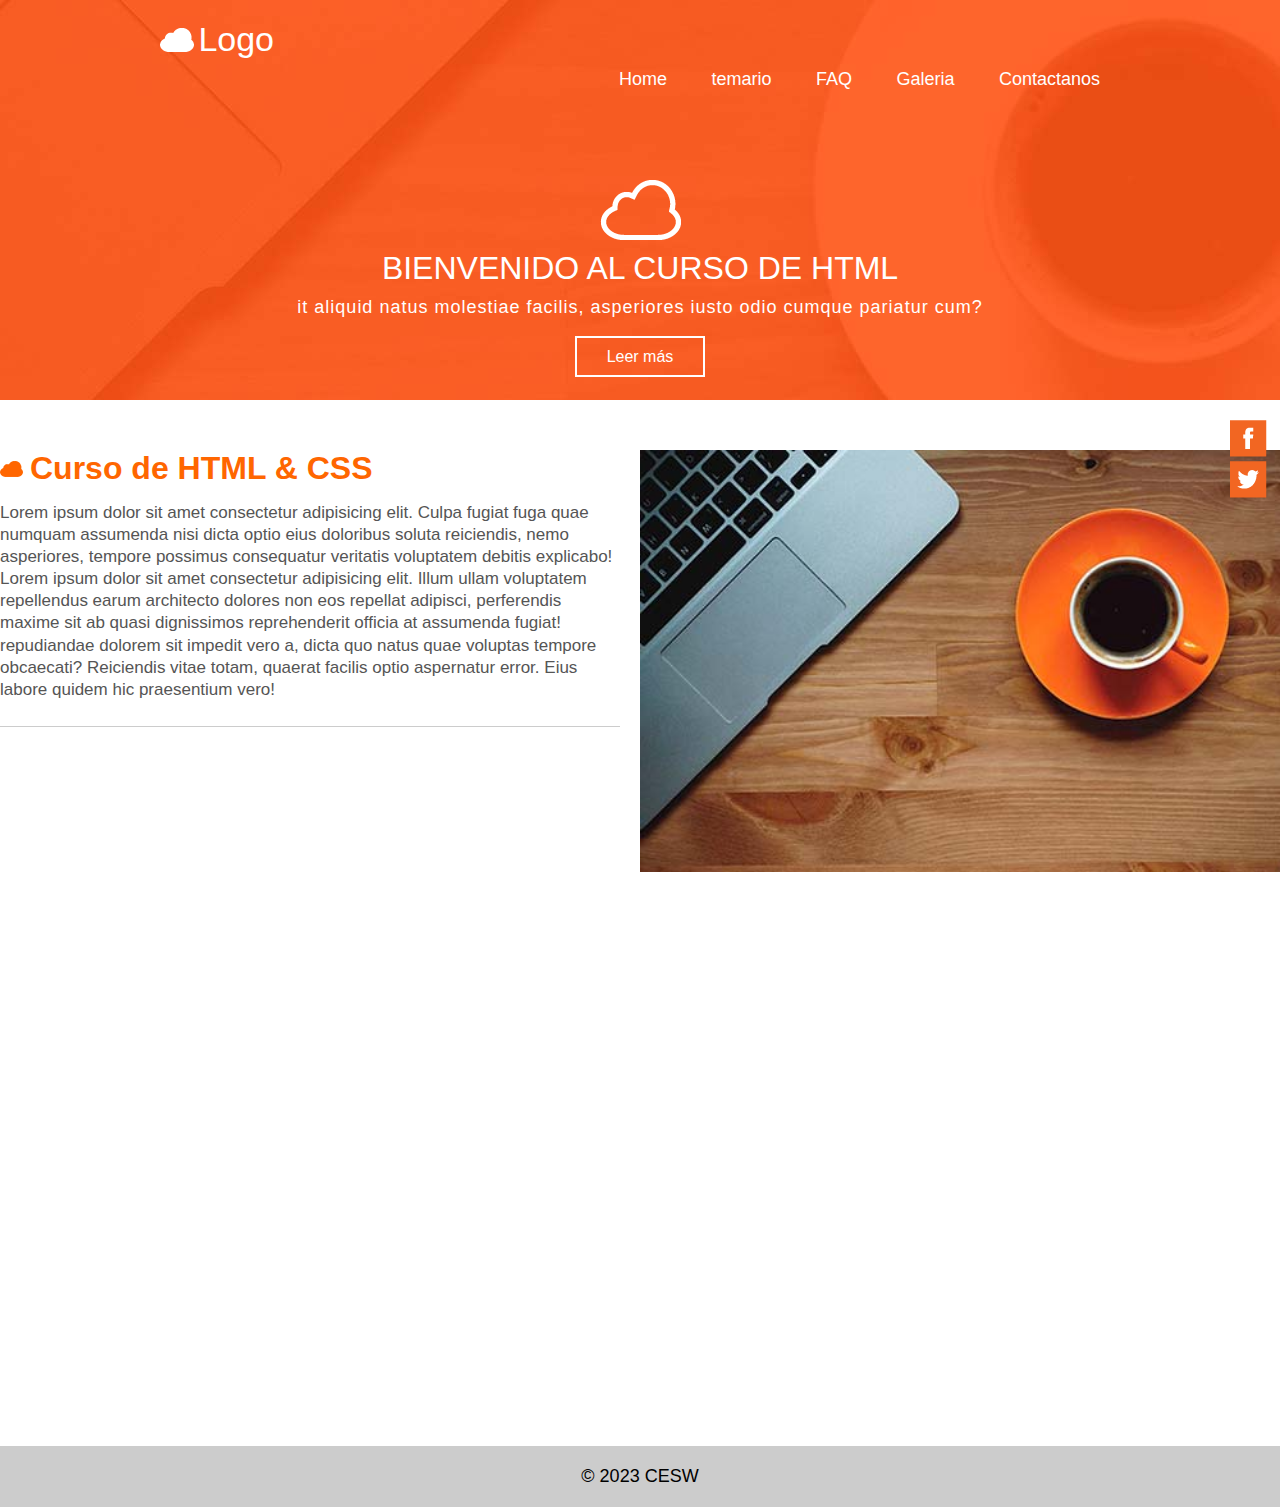
<file: Workshop/index.html>
<!DOCTYPE html>
<html lang="en">
<head>
    <meta charset="UTF-8">
    <meta http-equiv="X-UA-Compatible" content="IE=edge">
    <meta name="viewport" content="width=device-width, initial-scale=1.0">
    <link rel="stylesheet" href="css/css.css">
    <link rel="shortcut icon" href="img/favicon.ico" type="image/x-icon">
    <title>workshop</title>
</head>
<body>
    <div class="redes">
        <a href="#"><img src="img/facebook.png" alt="facebook"></a>
        <a href="#"><img src="img/twitter.png" alt="twitter"></a>
    </div>
    <!---->
        <div class="contenedor ">
            <div class="cabecera">

                <div class="logo">Logo </div>

                <div class="menu">
                    <ul>
                        <li><a href="index.html"id="activo">Home</a></li>
                        <li><a href="#">temario</a></li>
                        <li><a href="#">FAQ</a></li>
                        <li><a href="#">Galeria</a></li>
                        <li><a href="#">Contactanos</a></li>
                    </ul>
                    </div>

                <div class="mensaje">
                    <h2>Bienvenido al curso de HTML</h2>
                    <p>it aliquid natus molestiae facilis, asperiores iusto odio cumque pariatur cum?</p>
                    <a href="#principal">Leer más</a>
                </div>

            </div>
        </div>

        <div class="principal">
            <img src="img/laptop.jpg" alt="curso html & css">
            <h1>Curso de HTML & CSS</h1>
            <p>Lorem ipsum dolor sit amet consectetur adipisicing elit. Culpa fugiat fuga quae numquam assumenda nisi dicta optio eius doloribus soluta reiciendis, nemo asperiores, tempore possimus consequatur veritatis voluptatem debitis explicabo!
                Lorem ipsum dolor sit amet consectetur adipisicing elit. Illum ullam voluptatem repellendus earum architecto dolores non eos repellat adipisci, perferendis maxime sit ab quasi dignissimos reprehenderit officia at assumenda fugiat!
                repudiandae dolorem sit impedit vero a, dicta quo natus quae voluptas tempore obcaecati? Reiciendis vitae totam, quaerat facilis optio aspernatur error. Eius labore quidem hic praesentium vero!
            </p><hr>
            <iframe src="https://www.google.com/maps/embed?pb=!1m14!1m12!1m3!1d7833.180608106431!2d-74.7900952692791!3d10.994264846316218!2m3!1f0!2f0!3f0!3m2!1i1024!2i768!4f13.1!5e0!3m2!1ses-419!2sco!4v1686837574401!5m2!1ses-419!2sco" width="600" height="450" style="border:0;" allowfullscreen="" loading="lazy" referrerpolicy="no-referrer-when-downgrade"></iframe>
        </div>
    </div>
    

    <footer>
            <p>&copy; 2023 CESW</p>
            
</body>
</html>
</file>
<file: Workshop/css/css.css>
*{
    margin: 0;
    padding: 0;
}
body{
   
    background: url(../img/fondo.jpg)no-repeat top center;
    font-family: Arial, Helvetica, sans-serif;
     
}
.contenedor{
    width: 960px;
    margin: 0 auto;
    border: 1px;
}

.cabecera{
    position: relative;
    padding-top: 20px;
}
.logo{
    width: 25%;
    float: left;
    color: white;
    font-size: 34px;
    background: url(../img/nube.png) no-repeat left center ;
    padding-left: 4%;

}
.menu{
    width: 75%;
    float: right;
    text-align: right;
    padding-top: 10px;
    justify-content: center;

}
.menu ul{
    list-style-type: none;
}
.menu ul li{
    display: inline-block;
}
.menu ul li a{
    color: #FFF;
    text-decoration: none;
    padding: 5px 20px;
    font-size: 18px;
}
.menu ul li a:hover{
    border-bottom: 2px solid white;
}
.mensaje{
clear: both;
height: 340px;
position: relative;
text-align: center;
color: #FFF;
background: url(../img/nube-mensaje.png) no-repeat center 90px;

}
.mensaje h2{
    position: relative;
    font-size: 32px;
    text-transform: uppercase;
    font-weight: normal;
    top: 160px;
}

.mensaje p{
    position: relative;
    font-size: 18px;
    top: 170px;
    letter-spacing: 1px;
}
.mensaje a{
    position: relative;
    top: 200px;
    color: #FFF;
    text-decoration: none;
    border: 2px solid white;
    padding: 10px 30px;

}
.mensaje a:hover{
    padding: 12px 32px;
    font-size: 18px;
    border: 2px solid rgb(236, 189, 134) ;
}
.principal{
    padding: 20px 0;
}
.principal img{
    width: 50%;
    float: right;
    margin-left: 20px;   
}
.principal h1{
    color:  #F60;
    background: url(../img/nube-naranja.png) no-repeat left center;
    padding-left: 30px;
    margin-bottom: 15px;
}
.principal p{
    font-size: 17px;
    color: #555;
    line-height: 1.3;

}
.principal hr{
    border: none;
    border-top: 1px solid #ccc;
    margin: 25px 0; 

}
.principal iframe{
    width: 100%;
    height: 550px;
}
footer{
    background: #ccc center;
    position: relative;
    
    padding: 20px 0;
}
footer p{
    color: black;
    font-size: 18px;
    text-align: center;
}
.redes{
    position: fixed;
    right: 0;
    top: 420px;
    width: 50px;
}
.redes img:hover{
    width: 38px;
}
</file>
